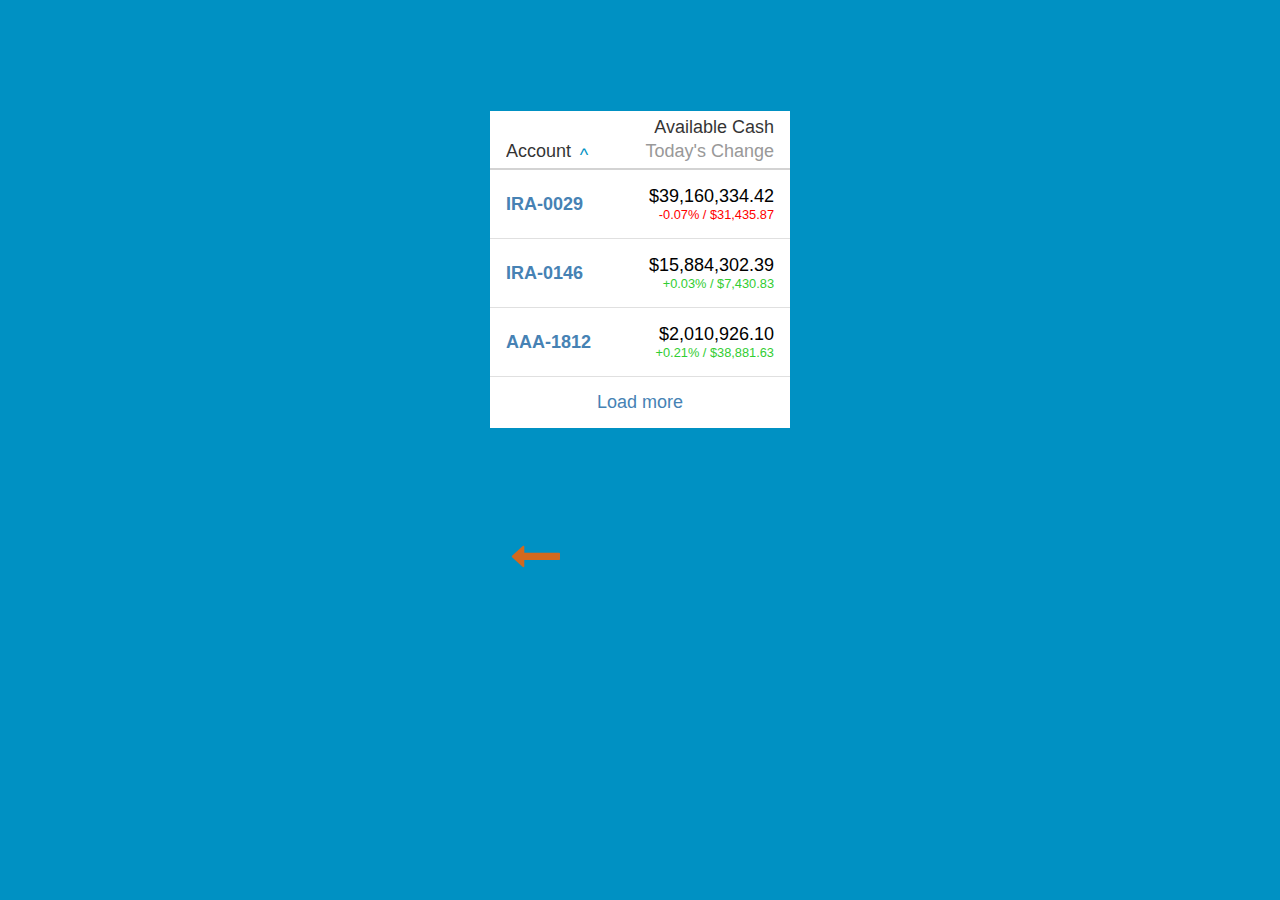
<file: banking-activity/index.html>
<!DOCTYPE html>
<html lang="en">
<!-- in progress -->

<head>
  <!-- Required meta tags -->
  <meta charset="utf-8">
  <meta name="viewport" content="width=device-width, initial-scale=1, shrink-to-fit=no">
  <title>JohnTheComposer-WebDeveloper</title>
  <!-- Bootstrap CSS -->
  <link rel="stylesheet" href="https://maxcdn.bootstrapcdn.com/bootstrap/4.0.0-beta/css/bootstrap.min.css" integrity="sha384-/Y6pD6FV/Vv2HJnA6t+vslU6fwYXjCFtcEpHbNJ0lyAFsXTsjBbfaDjzALeQsN6M" crossorigin="anonymous">
  <link rel="stylesheet" type="text/css" href="https://maxcdn.bootstrapcdn.com/font-awesome/4.5.0/css/font-awesome.min.css">
  <!-- local styles -->
  <link rel="stylesheet" type="text/css" href="/pagination.css">
  <link rel="stylesheet" type="text/css" href="static/styles/activity.css">
</head>

<body>
  <div class="container">
    <main class="row">
      <div id="accounts-table">
        <div id="table-header">
          <div class="table-cell">
            <div id="account_id" class="header-text sortable">Account</div>
            <div class="sort-arrow ascending visible">
              <div class="arrow">^</div>
            </div>
          </div>
          <div class="table-cell">
            <div>
              <div class="sort-arrow ascending"><span class="arrow">^</span></div>
              <div id="cash" class="header-text sortable">Available Cash</div>
            </div>
            <div class="header-text greytext">Today's Change</div>
          </div>
        </div>
      </div>
      <div id="load-more">Load more</div>
    </main>
    <footer class="row justify-content-center">
      <div class="col-11">
        <div class="row justify content-between pagination-nav fixed-bottom">
          <div class="col arrow-nav previous">
            <a href="/scroll-animations/">
           <i class="fa fa-long-arrow-left fa-4" aria-hidden="true"></i>
         </a>
          </div>
          <!-- <div class="col align-self-center back-to-top">
           <a href="">Back to Top</a>
         </div>           -->
          <div class="col arrow-nav next">
            <a href="/">
           <i class="fa fa-long-arrow-right fa-4" aria-hidden="true"></i>
         </a>
          </div>
        </div>
      </div>
    </footer>
  </div>

</body>
<script src="https://ajax.googleapis.com/ajax/libs/jquery/1.12.3/jquery.min.js"></script>
<script src="api/data.js"></script>
<script src="static/script/activity.js"></script>

</html>
</file>
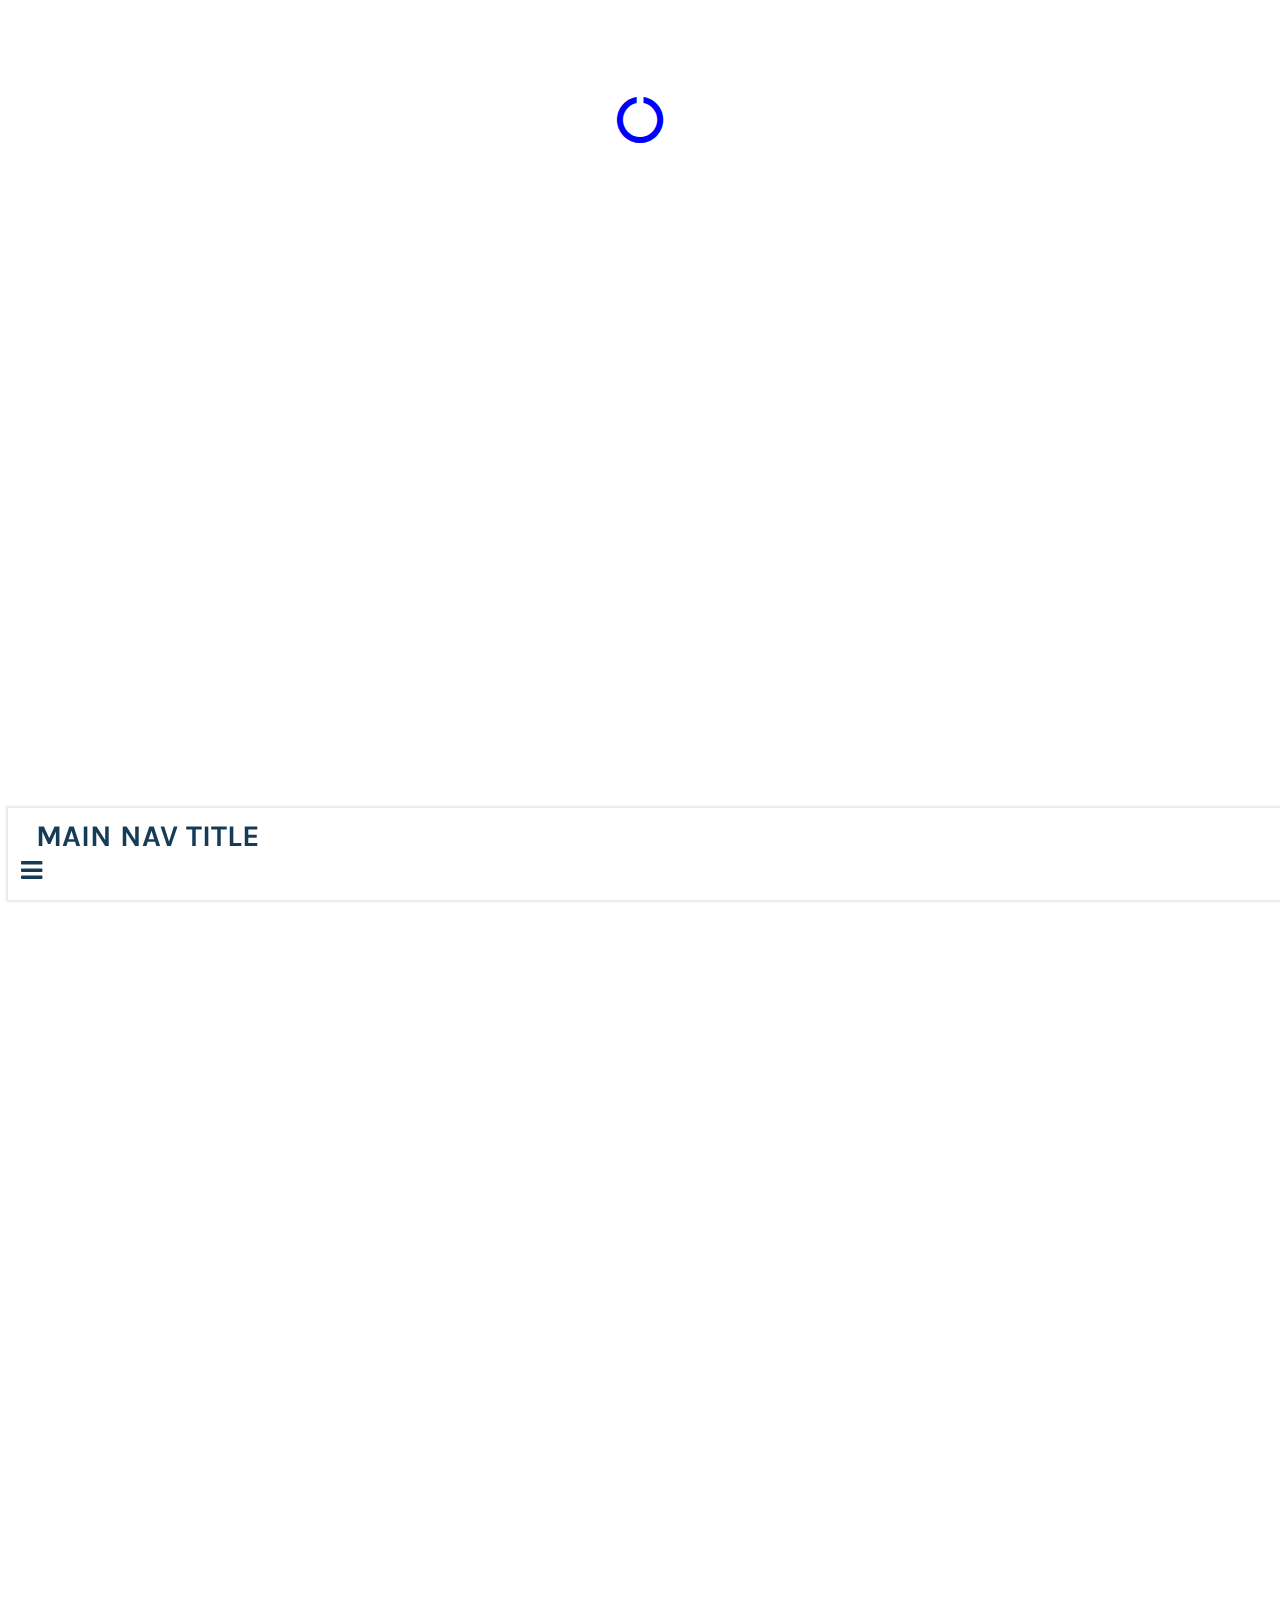
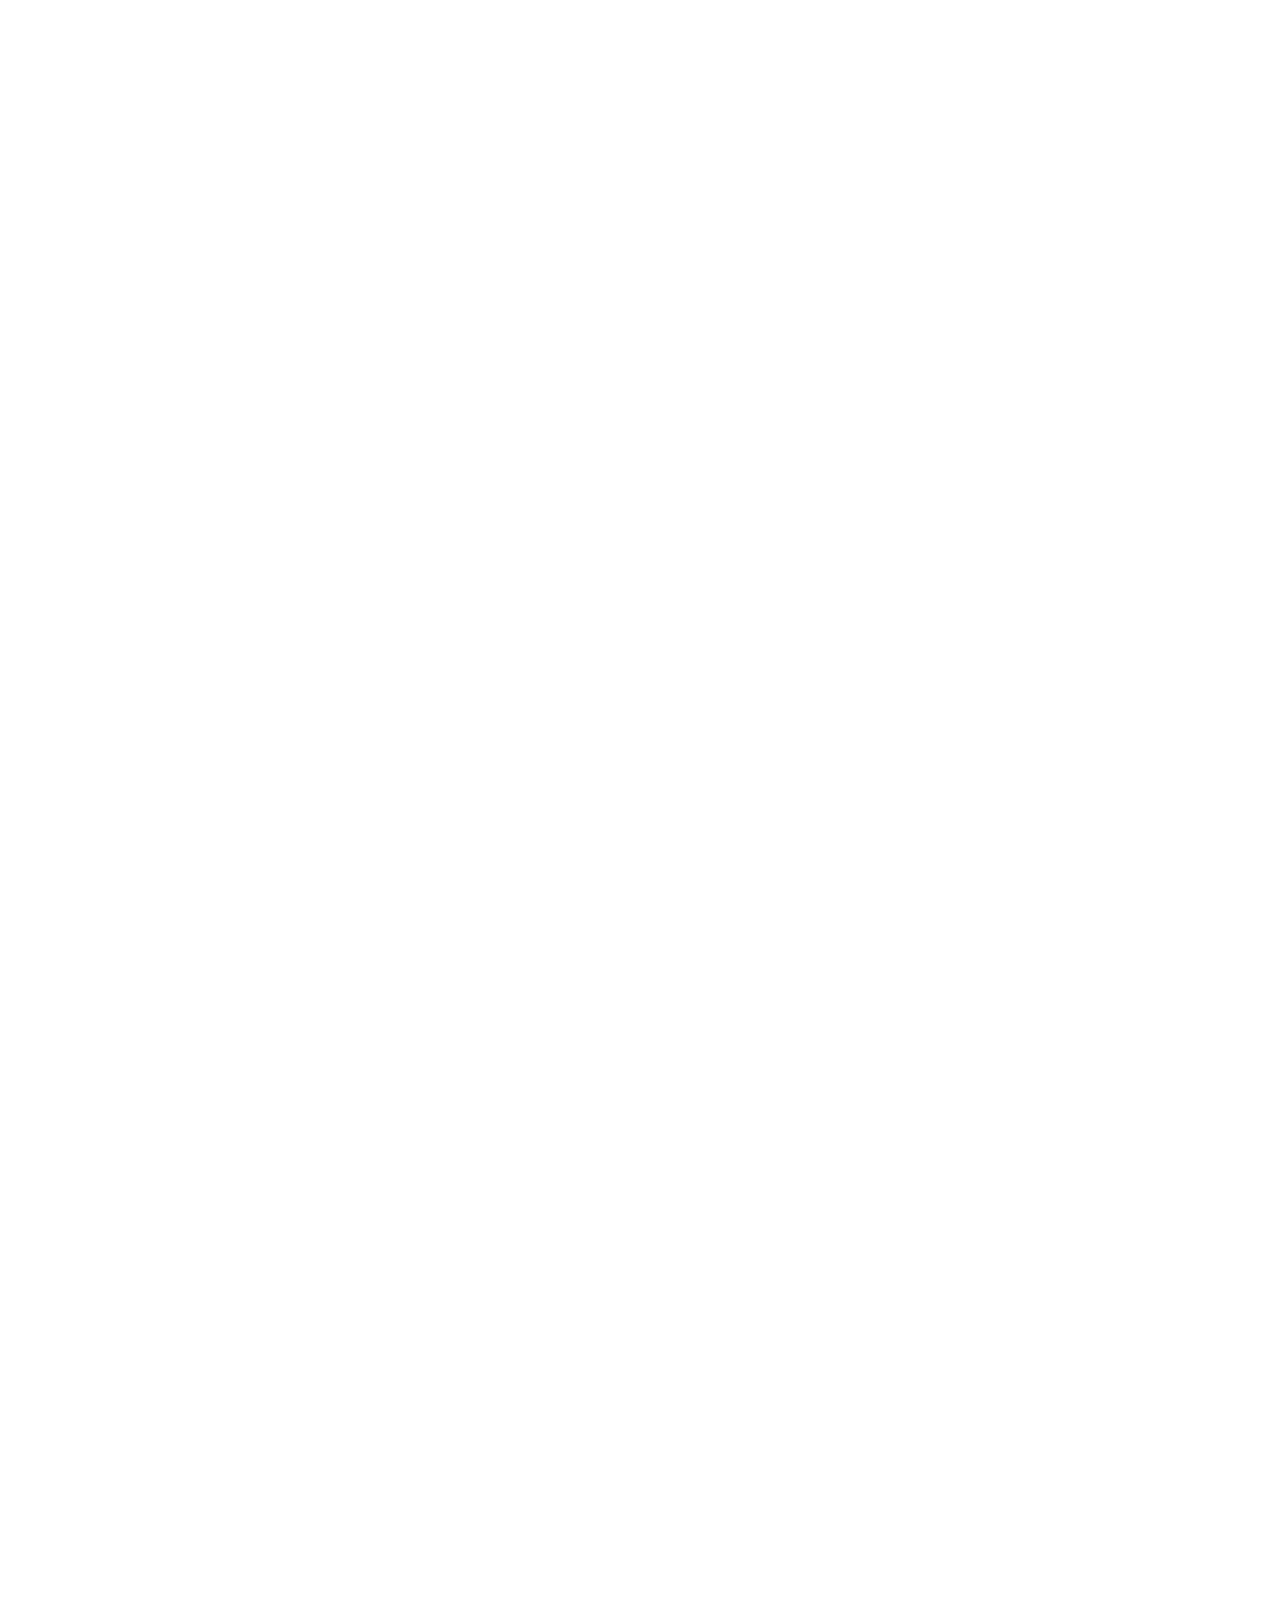
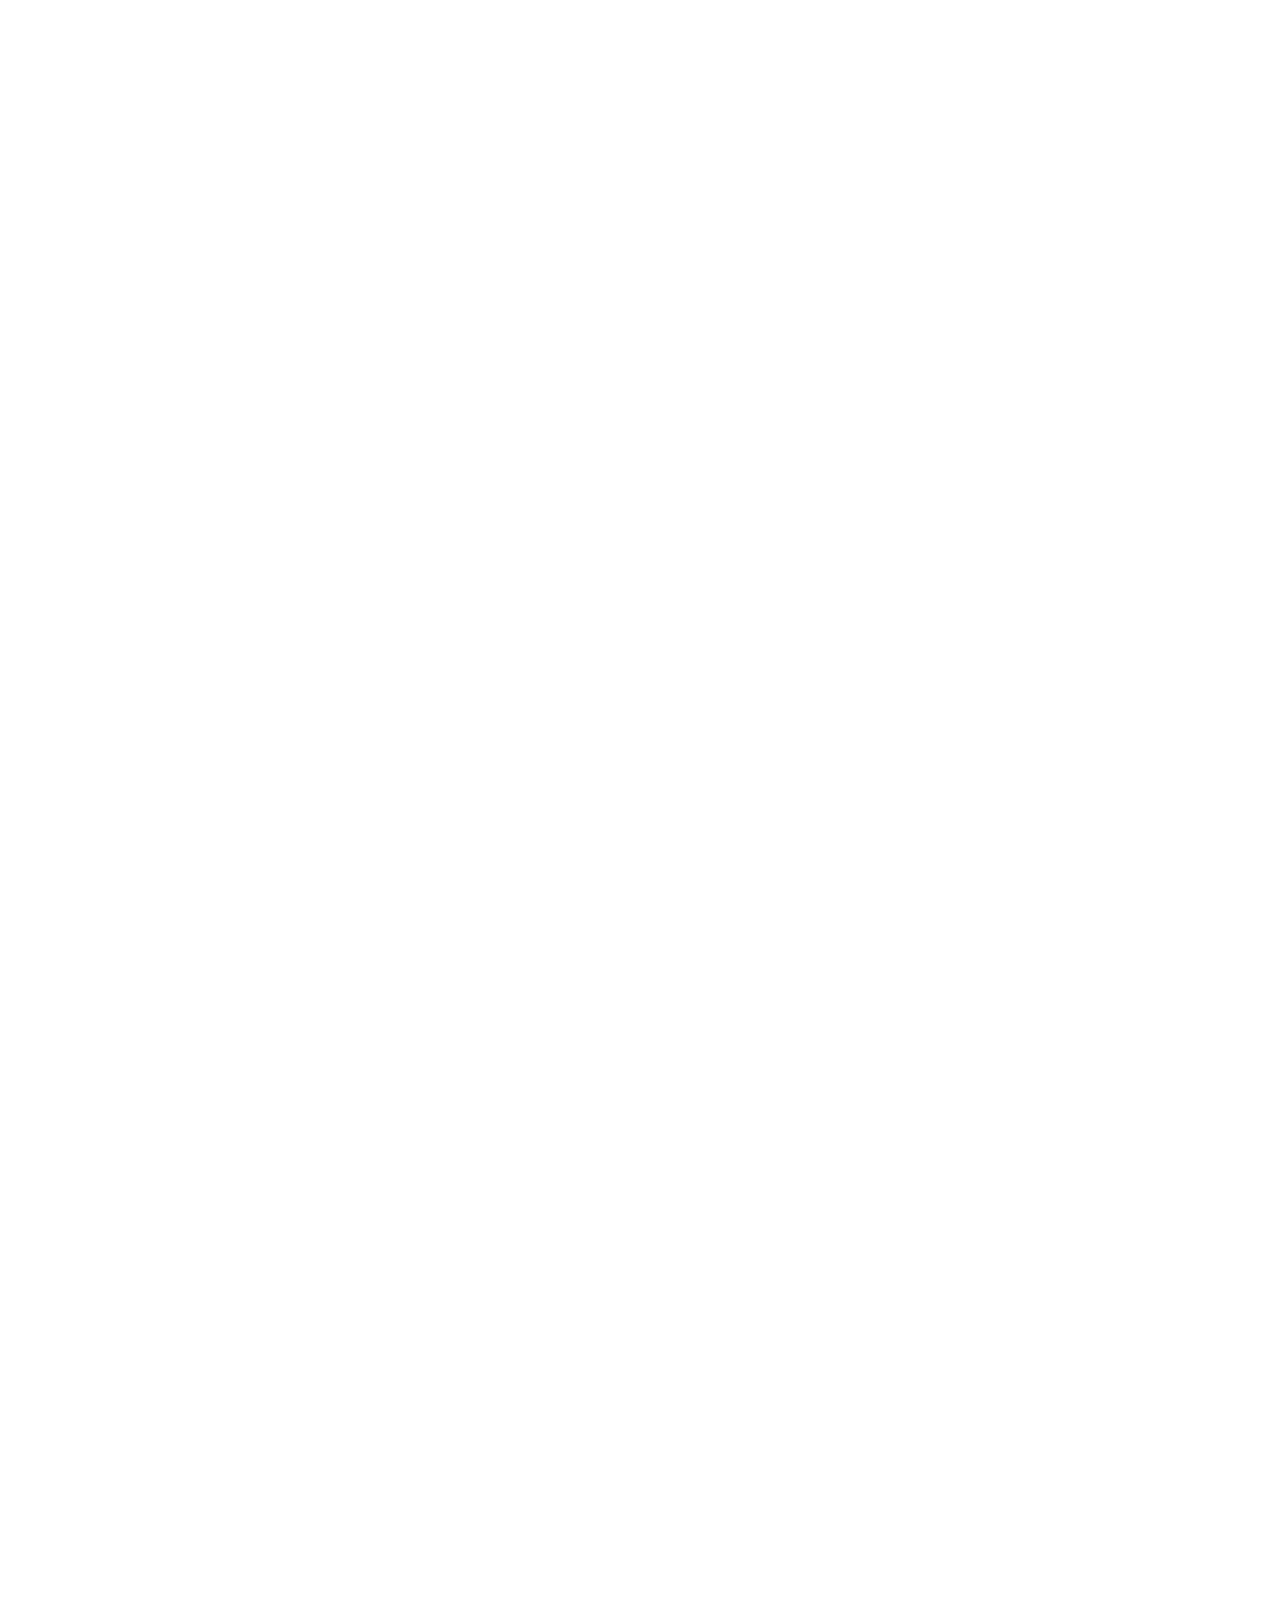
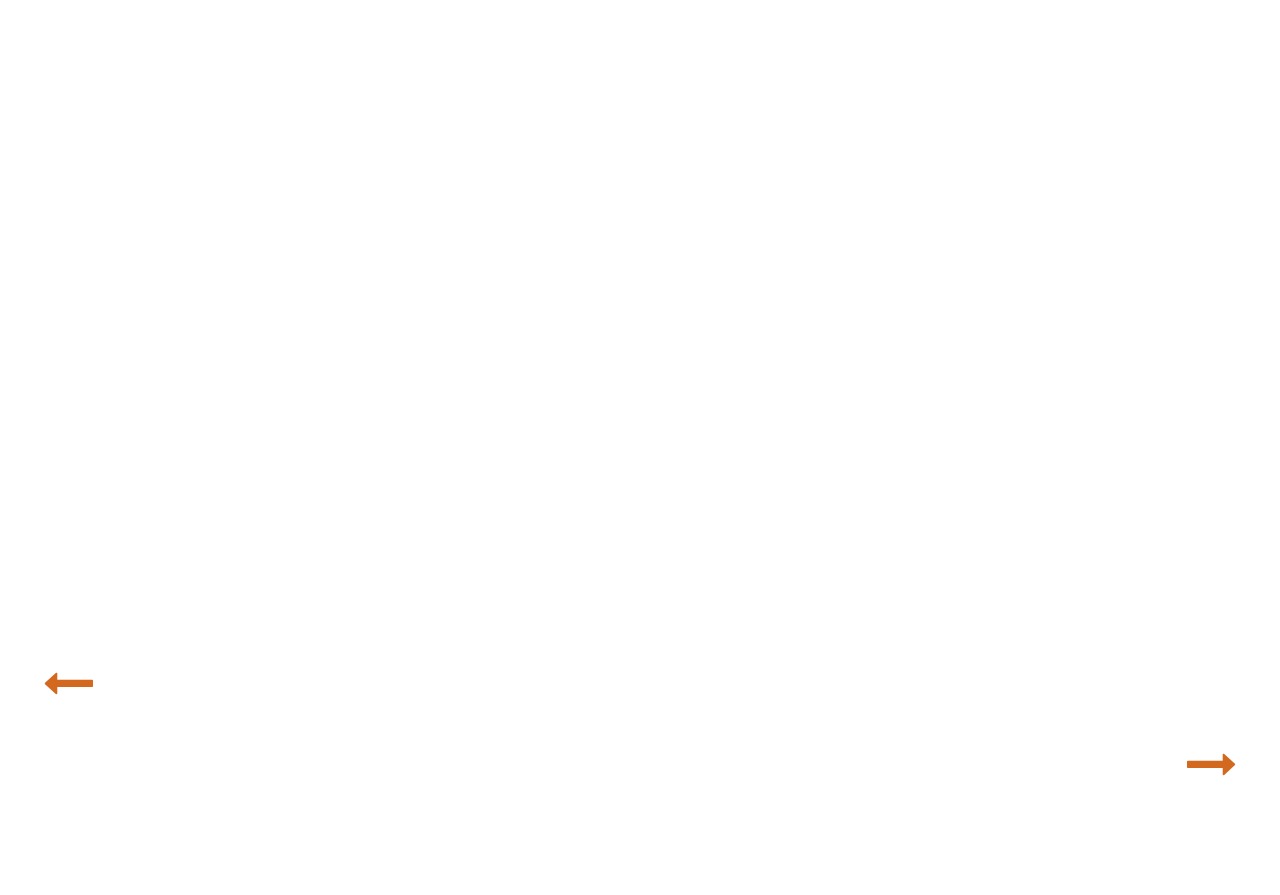
<file: scroll-animations/index.html>
<!DOCTYPE html>
<html lang="en">
<!-- in progress -->

<head>
  <!-- Required meta tags -->
  <meta charset="utf-8">
  <meta name="viewport" content="width=device-width, initial-scale=1, shrink-to-fit=no">

  <!-- Bootstrap CSS -->
  <link rel="stylesheet" href="https://maxcdn.bootstrapcdn.com/bootstrap/4.0.0-beta/css/bootstrap.min.css" integrity="sha384-/Y6pD6FV/Vv2HJnA6t+vslU6fwYXjCFtcEpHbNJ0lyAFsXTsjBbfaDjzALeQsN6M" crossorigin="anonymous">
  <link rel="stylesheet" type="text/css" href="https://maxcdn.bootstrapcdn.com/font-awesome/4.5.0/css/font-awesome.min.css">

  <!-- external fonts -->
  <!-- TODO: load font with text parameter -->
  <link href="https://fonts.googleapis.com/css?family=Karla:regular,bold" rel="stylesheet">

  <!-- local styles -->
  <link rel="stylesheet" type="text/css" href="/pagination.css">
  <link rel="stylesheet" type="text/css" href="styles/spsa.css">
</head>

<body>
  <div class="container-fluid" id="page-wrapper">
    <main class="row" id="main-image-0">
      <i class="fa fa-circle-o-notch fa-spin loading" aria-hidden="true"></i>
      <div class="col-12 col-lg-6 ml-lg-auto content" id="main-content">
        <h2>
               SOME <b>RANDOM</b><br>
               PHOTOS <b>FOR</b><br>
               YOUR <b>VIEWING PLEASURE.</b><br>
             </h2>
        <h3>
               These photos were selected <b>completely at random</b>
               and do not represent anything in particular.
             </h3>
        <div id="main-buttons">
          <button name="process" class="mb-2"><a><b>THIS THING</b></a></button>
          <button name="products"><a><b>THAT THING</b></a></button>
        </div>
      </div>
    </main>

    <div class="row align-items-center" href="" id="arrow-wrapper">
      <a class="col justify-content-center scroll arrow">
        <div class="line vertical"></div>
        <div class="triangle down"></div>
      </a>
    </div>

    <header class="row justify-content-between fixed bottom">
      <div class="col align-self-center">
        <h1>MAIN NAV TITLE</h1>
      </div>
      <nav class="col-auto">
        <i class="fa fa-bars"></i>
      </nav>
    </header>

    <!-- sections rendered by js here -->

    <footer class="row justify-content-center fixed-bottom">
      <div class="col-11">
        <!-- <div class="col-auto">
          <h4 class="row justify-content-center">FOOTER TITLE</h4>
          <a class="row justify-content-center" href="">Footer link 1</a>
          <a class="row justify-content-center" href="">Footer link 2</a>
          <a class="row justify-content-center" href="">Footer link 3</a>
          <a class="row justify-content-center" href="">Footer link 4</a>
        </div> -->
        <div class="row justify content-between pagination-nav fixed-bottom">
          <div class="col arrow-nav previous">
            <a href="/banner-animation/">
            <i class="fa fa-long-arrow-left fa-4" aria-hidden="true"></i>
          </a>
          </div>
          <!-- <div class="col align-self-center back-to-top">
           <a href="">Back to Top</a>
         </div>           -->
          <div class="col arrow-nav next">
            <a href="/banking-activity/">
            <i class="fa fa-long-arrow-right fa-4" aria-hidden="true"></i>
          </a>
          </div>
        </div>
      </div>
    </footer>
  </div>

  <!-- JavaScript -->
  <script src="https://ajax.googleapis.com/ajax/libs/jquery/3.2.1/jquery.min.js"></script>
  <script src="https://cdnjs.cloudflare.com/ajax/libs/popper.js/1.11.0/umd/popper.min.js" integrity="sha384-b/U6ypiBEHpOf/4+1nzFpr53nxSS+GLCkfwBdFNTxtclqqenISfwAzpKaMNFNmj4" crossorigin="anonymous"></script>
  <script src="https://maxcdn.bootstrapcdn.com/bootstrap/4.0.0-beta/js/bootstrap.min.js" integrity="sha384-h0AbiXch4ZDo7tp9hKZ4TsHbi047NrKGLO3SEJAg45jXxnGIfYzk4Si90RDIqNm1" crossorigin="anonymous"></script>
  <script src="images/data.js"></script>
  <script src="scripts/spsa.js"></script>
</body>

</html>
</file>
<file: pagination.css>
/* pagination-nav */
.pagination-nav{
  /*height: 80px;*/
  margin: 20px;
  /*color: chocolate;*/
}
.pagination-nav > .back-to-top{
  text-align: center;
}
.pagination-nav > .arrow-nav a{
  text-align: center;
  color: chocolate;
}
.pagination-nav > .arrow-nav:hover a{
  text-decoration: none;
  color: coral;
}
.pagination-nav > .arrow-nav:active a{
  opacity: 0.5;
}
.pagination-nav > .arrow-nav a{
  font-size: 50px;
}
.pagination-nav > .arrow-nav.previous a{
  text-align: left;
}
.pagination-nav > .arrow-nav.next{
  text-align: right;
}
</file>
<file: banking-activity/static/styles/activity.css>
body{
     display: flex;
     justify-content: center;
     padding-top: 3px;
     font-family: Arial, "Helvetica Neue", Helvetica, sans-serif;
     font-size: 18px;
     background-color: #0091c3;
}

/* flexbox 'table' grid */
#accounts-table{
     min-width: 300px;
     background-color: white;
     margin: 100px auto;
}

#table-header, .table-row{
     display: flex;
     border-bottom: 1px solid #E0E0E0;
     padding: 16px;
     justify-content: space-between;
}
#table-header{
     align-items: flex-end;
     padding: 0;
     border-bottom: 2px solid lightgrey;
}
.table-row{
     align-items: center;
}

#table-header > div{
     display: flex;
     padding: 6px 16px;
}
#table-header > div:first-child{
     align-items: flex-end;
     justify-content: flex-start;
     height: 45px;
}
#table-header > div:nth-child(2) > div:first-child{
     display: flex;
     padding-bottom: 3px;
}
#table-header > div:nth-child(2) .sort-arrow{
     margin-top: -3px;
     margin-right: 2px;
}

.table-cell{
     flex: 1 1 auto;
     /*background-color: #f0f0f0;*/
}
.table-cell:nth-child(2){
     display: flex;
     justify-content: flex-end;
}
.table-cell:nth-child(even){
     flex-direction: column;
     align-items: flex-end;
}
.table-cell:first-child .sort-arrow > .arrow{
}
.table-cell:nth-child(2) .sort-arrow{
}

/* controls */
.sort-arrow{
     visibility: hidden;
     display: flex;
     align-items: center;
     justify-content: center;
     width: 20px;
     height: 26px;
     margin-bottom: -2px;
     margin-left: 3px;
}
.arrow{
     height: 50%;
     color: #0091c3;
}


/* state */
.visible{
     visibility: visible;
}
.ascending{
}
.descending{
     transform: rotate(180deg);
}
.positive{
     color: limegreen;
}
.negative{
     color: red;
}
.sort-active{
     background-color: #E0E0E0;
}

/* text styles */
.changes{
     font-size: 0.8rem;
}
.greytext, .nochange{
     color: grey;
}
.header-text{
     opacity: 0.8;
}
.account-name{
     font-weight: bold;
}
#load-more, .account-name{
     color: steelblue;
}
#load-more{
     text-align: center;
     padding: 15px;
}

/* pagination */
.pagination-nav > .arrow-nav.next{
  visibility: hidden;
}


/* responsive styles */
@media only screen and (max-width: 1023px){
    /* tablet and mobile */

}

@media only screen and (max-width: 639px){
    /* mobile */
    #accounts-table{
         background-color: white;
         width: 94%;
    }

}

@media only screen and (min-width: 640px) and (max-width: 1023px){
     /* tablet */
}

@media only screen and (min-width: 1024px){
    /* desktop */
}
</file>
<file: scroll-animations/styles/spsa.css>
/* typography */
html, body{
  font-family: 'Karla', sans-serif;
  color: #163B56;
}
html{
  font-size: 62.5%; /* Source: https://gregrickaby.com/2013/05/using-the-golden-ratio-and-rems/ */
}
body{
  font-size: 1.6rem;
  line-height: 1.625; /* line-height-base (26) ÷ fontbase (16) */
  /* Source: (for line-height-base) https://pearsonified.com/typography/ */
}
main, main button{
  color: white;
}
h1,h2,h3,h4,a,button{
  -webkit-font-smoothing: antialiased;
  -moz-osx-font-smoothing: grayscale;
}
h1,h2,h3,h4{
  line-height: 1.04;
}
h1{
  font-size: 3rem;
}
h2{
  font-size: 4.7rem;
}
h3,button{
  font-size: 1.4rem;
}
h3{
  line-height: 1.5;
}
h4{
  font-size: 1.8rem;
  font-weight: bold;
}
p{
  font-size: 1.3rem;
}
section h3{
  font-size: 3.0rem;
  text-transform: capitalize;
  color: white;
}
footer,footer a{
  color: #163B56;
  font-size: 1.4rem;
}

/* spacing */
header > div{
  padding: 0 !important;
}
#main-content{
  padding: 12% 6% 25% 6%;
}
#main-content h3, #main-buttons button{
  margin-left: 5px;
}
h1{
  margin: 0;
}
h2{
  margin-bottom: 1.2rem;
}
h3{
  margin-bottom: 1.9rem;
}
section h3{
  margin-bottom: 2rem;
  padding: 0 10px;
}
header{
  padding: 13px;
}
footer{
  padding: 68px 15px;
}
button{
  margin-right: 4px;
}

/* dimensions */
body, html {
  height: 100%;
}
header{
  width: 100vw;
}
button{
  height: 50px;
  width: 187px;
}
#arrow-wrapper{
  height: 87px;
}
section{
  min-height: 420px;
  width: 100%;
}

/* backgrounds, filters, borders */
main.loaded{
  background:
    linear-gradient(to bottom, rgba(150,150,150,0.4),rgba(0,0,0,0.2) 50%),
    linear-gradient(to bottom, rgba(0,0,0,0.2), rgba(5,5,5,0.2) 50%),
    linear-gradient(to bottom, rgba(0,0,0,0), rgba(1,130,237,0.3) 50%),
    url(../images/nyc_skyline_pulaski.jpg);
  background-size: cover;
  background-repeat: no-repeat;
  background-position: center;
  filter: contrast(160%);
}
/* Source: https://stackoverflow.com/questions/23990749/transition-between-background-color-and-background-image-css3 */
main, section > .background-container.loaded{*/
  background-size: cover;
  background-repeat: no-repeat;
  background-position: center;
}
section > .background-container:after{
  content:'';
  position:absolute;
  left:0; top:0;
  width:100%;
  height:100%;
  background: white;
  opacity:1;
  transition: opacity 3s;
}
section > .background-container.loaded.fade-in:after{
  opacity:0;
}
section h3{
  opacity: 0.5;
  background-color: #163B56;
  box-shadow: -1px 1px 0 1px lightgrey;
}
header{
  background-color: white;
  /* Source: https://stackoverflow.com/questions/4561097/css-box-shadow-bottom-only */
  box-shadow: 0 0 2px 2px #e8e8e8;
}
button{
  background: transparent;
  border: 2px solid white;
  outline: 0;
}

/* icons */
.fa-spin.loading{
  display: block;
  font-size: 48px;
  width: 48px;
  height: 48px;
  color: blue;
  margin: 96px auto;
}
.scroll.arrow{
  width: 9px;
}
.line.vertical {
  height: 36px;
  width: 3px;
  background-color: white;
}
.triangle.down {
  width: 7px;
  height: 0;
  border-top: 9px solid white;
  border-right: 3px solid transparent;
  border-left: 3px solid transparent;
}
header > nav .fa-bars{
  font-size: 2.5rem;
  padding: 6px 0 0 0;
}

/* state */
#main-content{
  display: none;
}
a:hover{
  text-decoration: none;
  color: blue;
}
button:hover{
  border-color: darkgrey;
}
button:focus{
  outline: 0;
}
button:active{
  border-color: grey;
  outline: 0;
}
.scroll.arrow:hover{
  cursor: pointer;
}
.scroll.arrow:hover .line.vertical{
  background-color: darkgrey;
}
.scroll.arrow:hover .triangle.down{
  border-top: 9px solid darkgrey;
}
.scroll.arrow:active .line.vertical{
  background-color: grey;
}
.scroll.arrow:active .triangle.down{
  border-top: 9px solid grey;
}
.animation-overlay{
  display: none;
}

/* positions */
section div{
  position: relative;
}
section h3{
  position: absolute;
  top: 9px;
  right: 9px;
}
.fixed{
  position: fixed;
  -webkit-backface-visibility: hidden;
}
.fixed.top{
  top: 0;
}
.fixed.bottom{
  bottom: 0;
}
#arrow-wrapper{
  margin-top: -87px;
}

/* flexbox */
section{
  flex-direction: column !important;
}
#arrow-wrapper{
  flex-direction: column;
}
.scroll.arrow{
  display: flex;
  flex-direction: column;
  align-items: center;
  margin-left: 3px;
}

/* responsive */
@media (min-width: 768px){
  #main-content{
    padding: 21% 6%;
  }
}
@media (min-width: 992px){
     /* dimensions */
     main{
       height: 760px;
     }
     #main-content > h2{
       margin-top: 30px;
     }
     #main-content h3{
       max-width: 450px;
     }

     /* spacing */
     header > div{
       padding-left: 15px !important;
       padding-right: 15px !important;
     }
     header > nav .fa-bars{
       padding: 6px 16px 0 0;
     }
     #main-content{
       /*padding: 255px 74px 0 68px !important;*/
       /*padding: 255px 74px 0 68px !important;*/
     }
     section{
       padding-top: 30px;
     }
     /* state */
     .animation-overlay{
       display: block;
       opacity: 0;
       width: 838px;
       height: 629px;
       border: 20px solid #163B56;
       /*margin-right: 12px;*/
     }
}

/* overrides, layering */
body{
  overflow-x: hidden;
}
header{
  z-index: 999;
}
</file>
